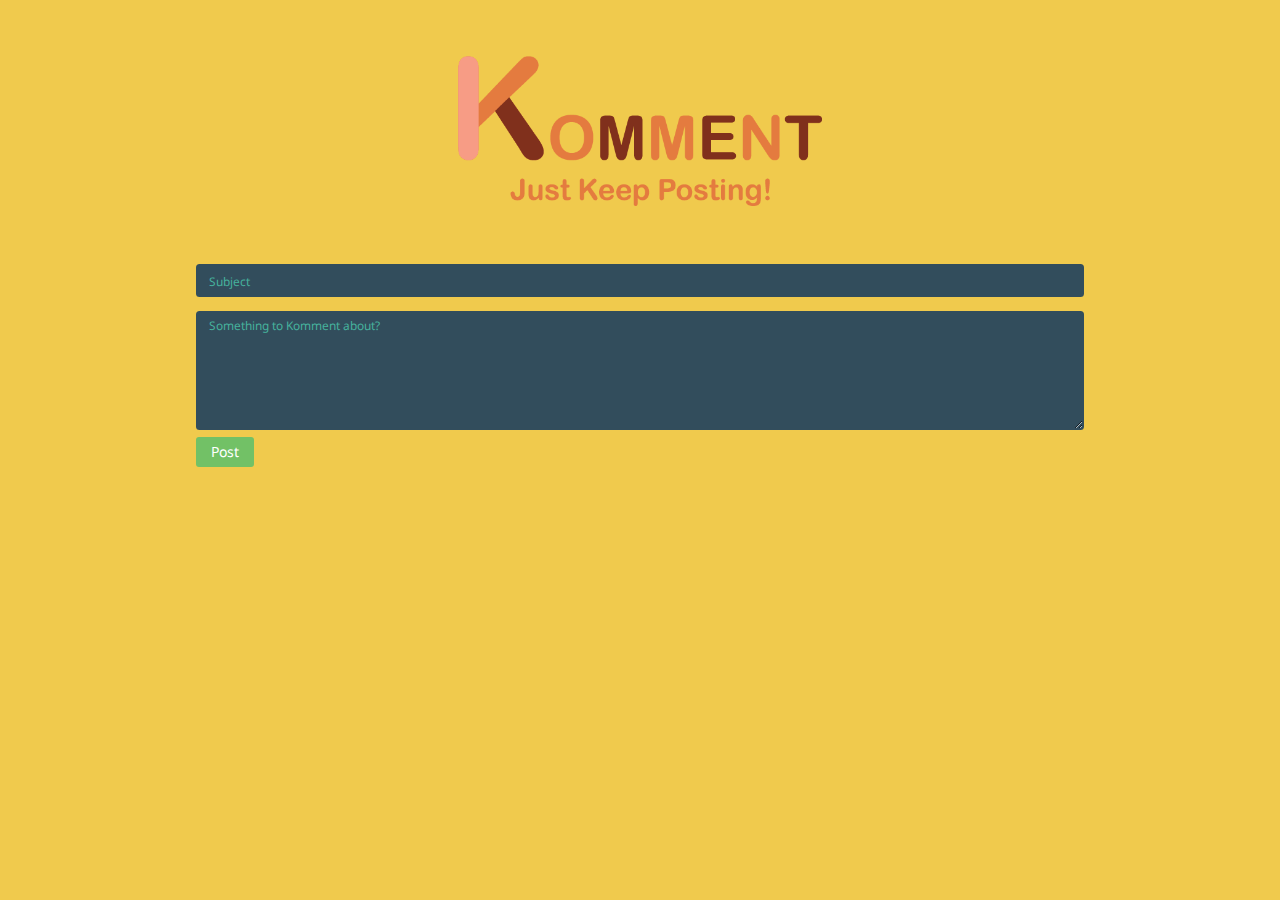
<file: work/commenting-app/index.html>
<!DOCTYPE html>
<html>
  <head>
    <!-- DEBUG THIS PROJECT! -->
    <meta charset="utf-8" />
    <link
      rel="apple-touch-icon"
      sizes="57x57"
      href="../../img/favicons/apple-icon-57x57.png"
    />
    <link
      rel="apple-touch-icon"
      sizes="60x60"
      href="../../img/favicons/apple-icon-60x60.png"
    />
    <link
      rel="apple-touch-icon"
      sizes="72x72"
      href="../../img/favicons/apple-icon-72x72.png"
    />
    <link
      rel="apple-touch-icon"
      sizes="76x76"
      href="../../img/favicons/apple-icon-76x76.png"
    />
    <link
      rel="apple-touch-icon"
      sizes="114x114"
      href="../../img/favicons/apple-icon-114x114.png"
    />
    <link
      rel="apple-touch-icon"
      sizes="120x120"
      href="../../img/favicons/apple-icon-120x120.png"
    />
    <link
      rel="apple-touch-icon"
      sizes="144x144"
      href="../../img/favicons/apple-icon-144x144.png"
    />
    <link
      rel="apple-touch-icon"
      sizes="152x152"
      href="../../img/favicons/apple-icon-152x152.png"
    />
    <link
      rel="apple-touch-icon"
      sizes="180x180"
      href="../../img/favicons/apple-icon-180x180.png"
    />
    <link
      rel="icon"
      type="image/png"
      sizes="192x192"
      href="../../img/favicons/android-icon-192x192.png"
    />
    <link
      rel="icon"
      type="image/png"
      sizes="32x32"
      href="../../img/favicons/favicon-32x32.png"
    />
    <link
      rel="icon"
      type="image/png"
      sizes="96x96"
      href="../../img/favicons/favicon-96x96.png"
    />
    <link
      rel="icon"
      type="image/png"
      sizes="16x16"
      href="../../img/favicons/favicon-16x16.png"
    />
    <link rel="manifest" href="img/favicons/manifest.json" />
    <meta name="msapplication-TileColor" content="#ffffff" />
    <meta
      name="msapplication-TileImage"
      content="img/favicons/ms-icon-144x144.png"
    />
    <title>Komment</title>
    <link type="text/css" rel="stylesheet" href="css/animate.css" />
    <link type="text/css" rel="stylesheet" href="css/bootstrap.css" />
    <link type="text/css" rel="stylesheet" href="css/main.css" />
    <link
      href="https://fonts.googleapis.com/css?family=Open+Sans"
      rel="stylesheet"
    />
    <link
      href="https://fonts.googleapis.com/css?family=Noto+Sans"
      rel="stylesheet"
    />
  </head>
  <body>
    <div>
      <nav class="animated bounceIn">
        <img src="img/logo1.png" />
      </nav>
    </div>

    <div class="fullPost">
      <input class="addPostInput" type="text" placeholder="Subject" />
      <div class="spacer"></div>
      <textarea
        class="addInput"
        type="text"
        placeholder="Something to Komment about?"
      ></textarea>
      <button class="addPostButton">Post</button>
    </div>

    <script src="js/main.js"></script>
  </body>
</html>
</file>
<file: work/commenting-app/css/main.css>
html, body, div, span, applet, object, iframe,
h1, h2, h3, h4, h5, h6, p, blockquote, pre,
a, abbr, acronym, address, big, cite, code,
del, dfn, em, img, ins, kbd, q, s, samp,
small, strike, strong, sub, sup, tt, var,
b, u, i, dl, dt, dd, ol, ul, li,
fieldset, form, label, legend,
table, caption, tbody, tfoot, thead, tr, th, td,
article, aside, canvas, details, embed,
figure, figcaption, footer, header, hgroup,
menu, nav, output, section, summary,
time, mark, audio, video {
	margin: 0;
	padding: 0;
	border: 0;
	vertical-align: baseline;
	font-family: 'Noto Sans', sans-serif;
}
/* HTML5 display-role reset for older browsers */
article, aside, details, figcaption, figure,
footer, header, hgroup, menu, nav, section {
	display: block;
}
body {
	line-height: 1;
	background-color: #324D5C;
	background-color: #46B29D;
	background-color: #F0CA4D;
	color: #008A53;
}
ol, ul {
	list-style: none;
}
blockquote, q {
	quotes: none;
}
blockquote:before, blockquote:after,
q:before, q:after {
	content: '';
	content: none;
}
table {
	border-collapse: collapse;
	border-spacing: 0;
}
/*CUSTOM STYLING*/
nav img, p {
	display: inline-block;
}

p {
	font-size: 50px;
}

nav {
	text-align: center;
	margin: 4em;
	font-weight: 700;
}

nav img {
	height: 150px;
	width: auto;
}
.spacer {
	padding: 0.5em;
}

textarea[type=text] {
	font-size: .85em;
	padding: .65em 1em;
	border-radius: .3em;
	outline: 0;
	border: 1px solid #dcdcdc;
	margin-right: 1em;
	width: 100%;
	margin: auto;
	display: block;
	background-color: #324D5C;
	border-color: transparent;
	color: #fff;
	height: 10em;
}

input[type=text] {
	font-size: .85em;
	padding: .65em 1em;
	border-radius: .3em;
	outline: 0;
	border: 1px solid #dcdcdc;
	margin-right: 1em;
	width: 100%;
	margin: auto;
	display: block;
	background-color: #324D5C;
	border-color: transparent;
	color: #fff;
}

.addPostButton {
	color: white;
	border-radius: 3px;
	border: solid 1px;
	border-color: transparent;
	cursor: pointer;
	background-color: #72C166;
	padding: 0.5em 1em;
	margin: 0.5em 0 0.5em 0;
	transition: all 0.2s ease-out;
}

.up {
	color: white;
	display: inline-block;
	border-radius: 3px;
	border: solid 1px;
	border-color: transparent;
	cursor: pointer;
	background-color: #008852;
	padding: 0.5em 1em;
	margin: 0.5em 0.5em 0.5em 0;
	transition: all 0.2s ease-out;
}

.down {
	color: white;
	display: inline-block;
	border-radius: 3px;
	border: solid 1px;
	border-color: transparent;
	cursor: pointer;
	background-color: #499F3C;
	padding: 0.5em 1em;
	margin: 0.5em;
	transition: all 0.2s ease-out;
}

.remove {
	color: white;
	display: inline-block;
	border-radius: 3px;
	border: solid 1px;
	border-color: transparent;
	cursor: pointer;
	background-color: #BC464F;
	padding: 0.5em 1em;
	margin: 0.5em 0.5em 0.5em 0;
	transition: all 0.2s ease-out;
}

.showHide {
	color: white;
	display: inline-block;
	border-radius: 3px;
	border: solid 1px;
	border-color: transparent;
	cursor: pointer;
	background-color: #78B0AA;
	padding: 0.5em 1em;
	margin: 0.5em;
	transition: all 0.2s ease-out;
}

.up:hover, .down:hover,
.remove:hover, .addPostButton:hover, .showHide:hover {
	transform: scale(1.1);
	-webkit-transform: scale(1.1);
	-moz-transform: scale(1.1);
	-ms-transform: scale(1.1);
}

::-webkit-input-placeholder { /* Chrome/Opera/Safari */
  color: #46B29D;
}
::-moz-placeholder { /* Firefox 19+ */
  color: #46B29D;
}
:-ms-input-placeholder { /* IE 10+ */
  color: #46B29D;
}
:-moz-placeholder { /* Firefox 18- */
  color: #46B29D;
}

.remove:focus, .addPostButton:focus, .showHide:focus {
	outline: none;
}

.fullPost {
	margin: 0 14em 1em 14em;
}

.buttonDiv {
	margin: 0 14em 1em 14em;
}

.postBody {
	margin: 0 14em 0.5em 14em;
	background-color: #6A5B5E;
	border-radius: 3px;
	color: #fff;
	padding: .65em 1em;
}

.bodyContent {
	font-size: 18px;
	line-height: 2em;
}
</file>
